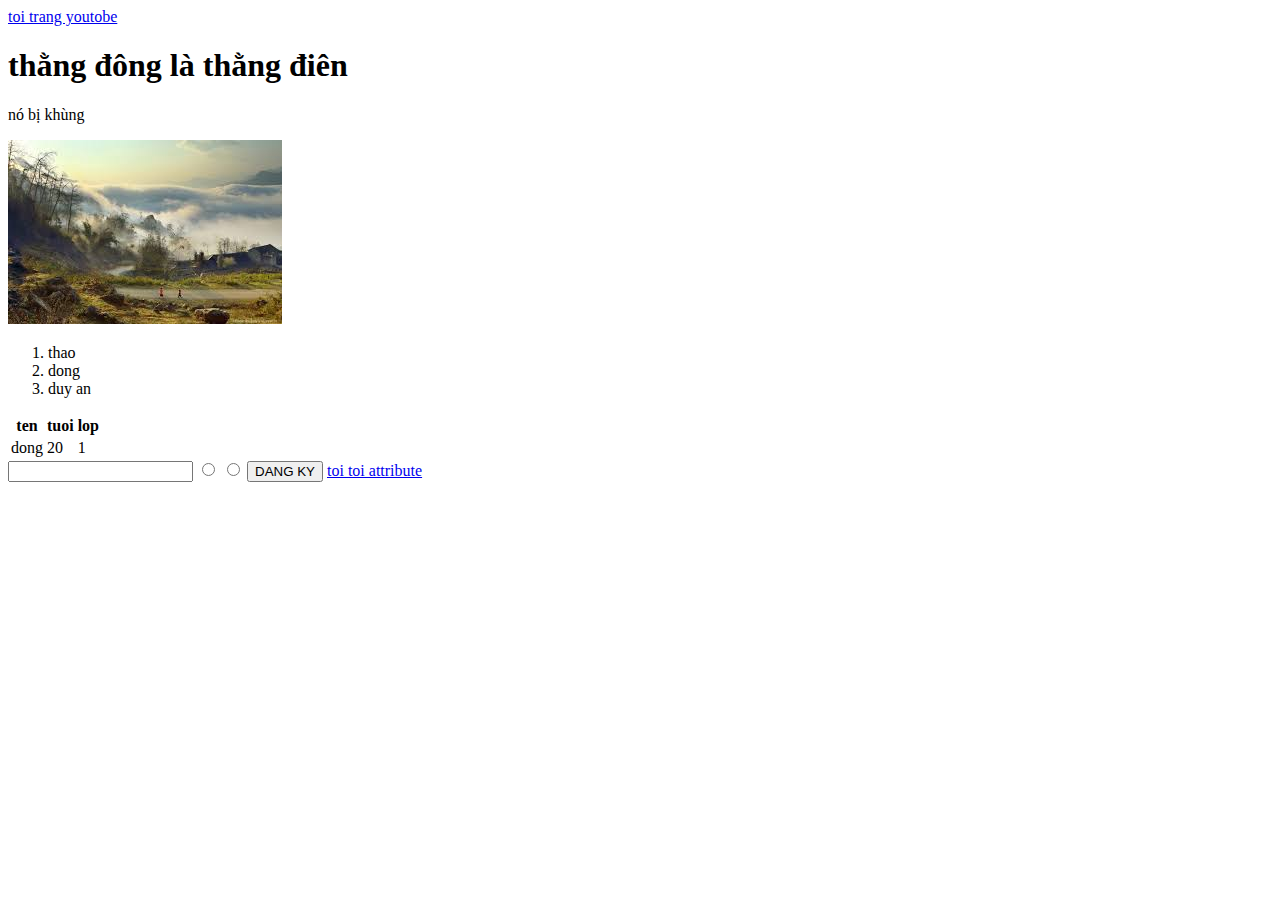
<file: index.html>
<!DOCTYPE html>
<html lang="en">
<head>
    <meta charset="UTF-8">
    <meta name="viewport" content="width=device-width, initial-scale=1.0">
    <title>dong khung</title>
</head>
<body>
    
<a href="https://www.youtube.com/?gl=VN">toi trang youtobe</a>

</a>
    <!-- 
h1 - h6 : heading ( tiêu đề): font chư h1> h6
p : paragrap : text
img : chèn ảnh
a: anchor : neo liên kết 
ul/ li: unordr list: danh sach khong co thu tu
list item: phan tu con rong danh sach
table: bang
input: o nhap chu ( text) : chu , ( checkbox): o tich
( radio: hinh tron) , 
button : nut bam

     -->
</body>
<h1>thằng đông là thằng điên</h1>
<p> nó bị khùng</p>
 <img src="img/anhdong.jpeg" alt="anhdong">
<ol>
    <li>thao</li>
    <li>dong</li>
    <li>duy an</li>
</ol>
<table>
<th>ten</th>
<th> tuoi</th>
<th>lop</th>
    <tbody>
        <tr>
            <td>dong</td>
            <td>20</td>
            <td>1
            </td>
        </tr>
    </tbody>
</table>
<input type="text" name="" id="">

<input type="radio" name="gender" id="">
<input type="radio" name="gender" id="">
<button>DANG KY</button>
        <a href="attribute.html"> toi toi attribute</a>    
</body>
 </html>
</file>
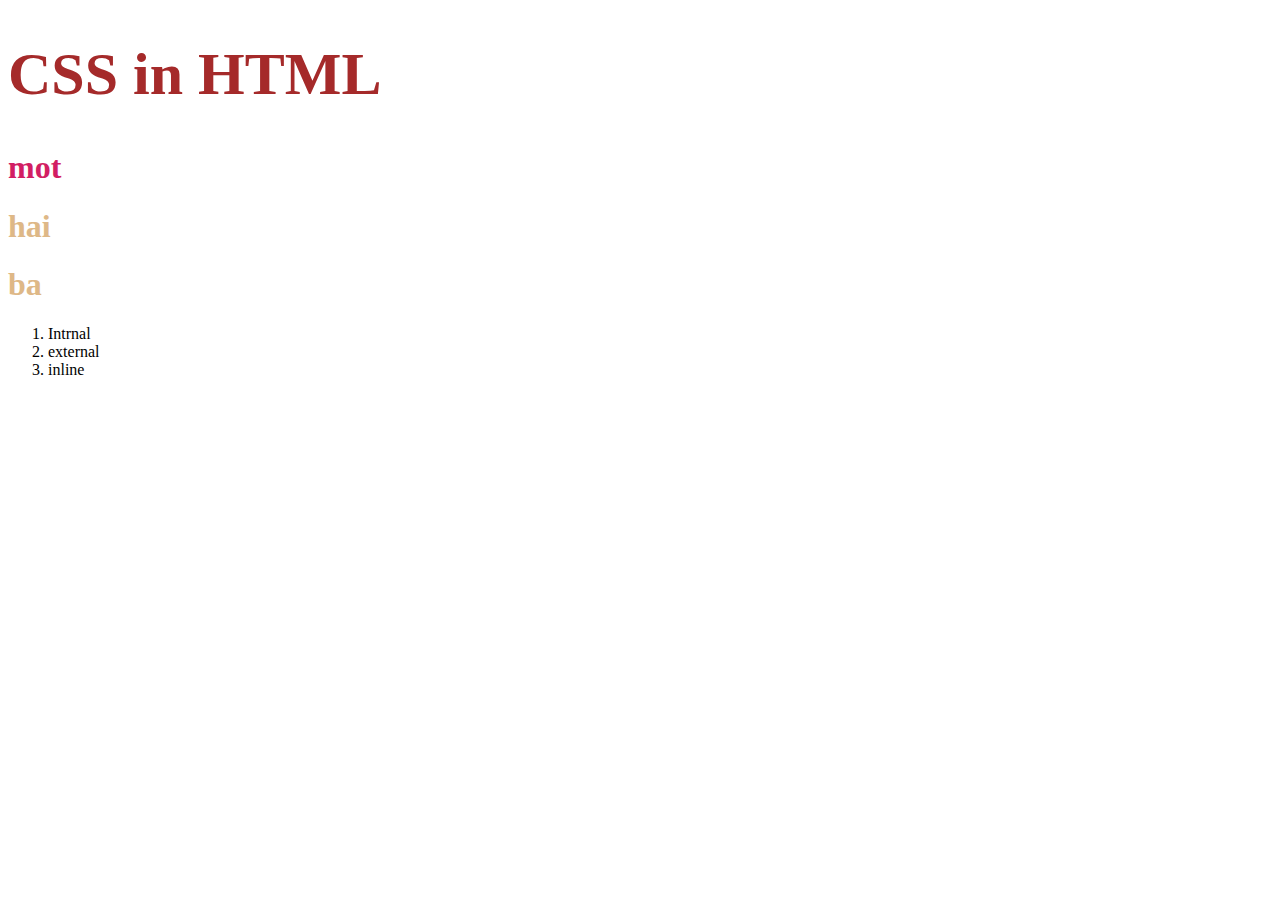
<file: css.html>
<!DOCTYPE html>
<html lang="en">
<head>
    <meta charset="UTF-8">
    <meta name="viewport" content="width=device-width, initial-scale=1.0">
    <title>Document</title>
<link rel="stylesheet" href="dong.css">
<style>
    h1 {
    color:rgb(210, 30, 99)
    }
    #hai{
        color: darkblue;
    }

</style>

</head>
<body>
    <div>
        <h1 id="mot">
        CSS in HTML
        </h1>
        <h1>
            mot
        </h1>
        <h1 class="hai">hai</h1>
        <h1 class="hai">ba</h1>
        
        <h1><base href=""></h1><ol>
            <li> Intrnal</li>
            <li>external</li>
            <li>inline</li>
        </ol>
    </div>
    <h2></h2>
</body>
</html>
</file>
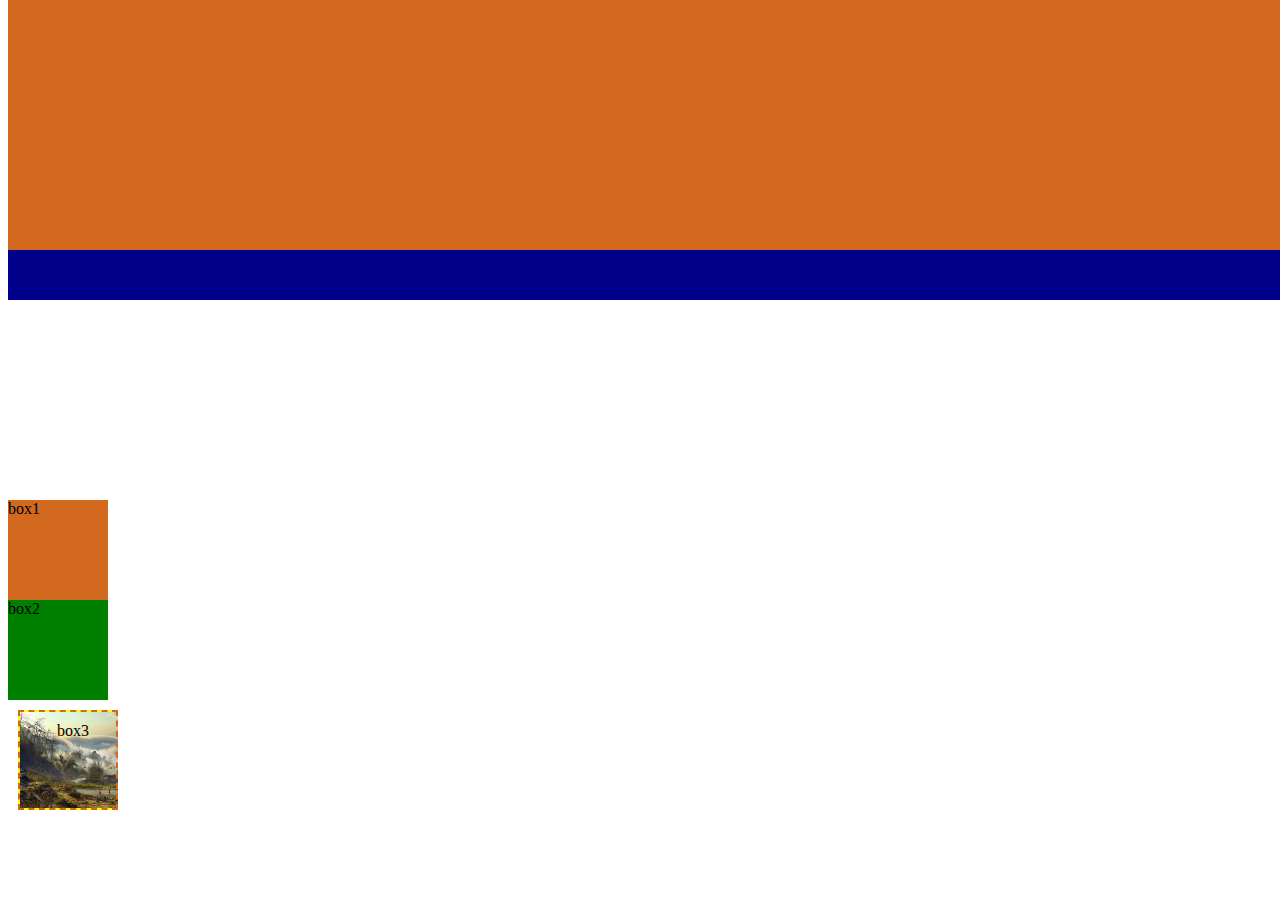
<file: css2.html>
<!DOCTYPE html>
<html lang="en">
<head>
    <meta charset="UTF-8">
    <meta name="viewport" content="width=device-width, initial-scale=1.0">
    <title>Document</title>
    <style>
    * {
        box-sizing: border-box;

    }
    .box{    width: 90px;
            height: 90px;
         }
    .box1 {
        width: 100px;
        height: 100px;
        margin-top: 500px; 
        background-color: chocolate; }   
          
    .box2 {
        width: 100px;
        height: 100px;
        background-color: green; }    
    .box3 {
        width: 100px;
        height: 100px;
        background-color:yellow;
        padding: 10px 20px 25px 30px;
        border: 2px dashed chocolate;
        margin: 10px;
        background-image: url(img/anhdong.jpeg);
        text-align: center;
        background-size:cover;
        background-repeat: no-repeat;
        box-sizing: border-box;
        }   
.parentbox{
    width: 100%;
    height: 300px;
    background-color: chocolate;
    position: fixed;
    top:0;

}
    .childbox{
        width: 100%;
        height: 50px;
        background-color: darkblue;
        position: absolute;
        bottom: 0;
    }
    

    </style>
</head>
<body>
  <div  class="box box1">box1</div>
  <div class="box box2">box2</div>
  <div class="box box3">box3</div>

  <div class="position">
    <div class="parentbox">
        <div class="childbox"></div>
    </div>




    
  </div>
</body>
</html>
</file>
<file: dong.css>
#mot{
color: brown;
font-size:60px


}
.hai{
    color: burlywood;
}
</file>
